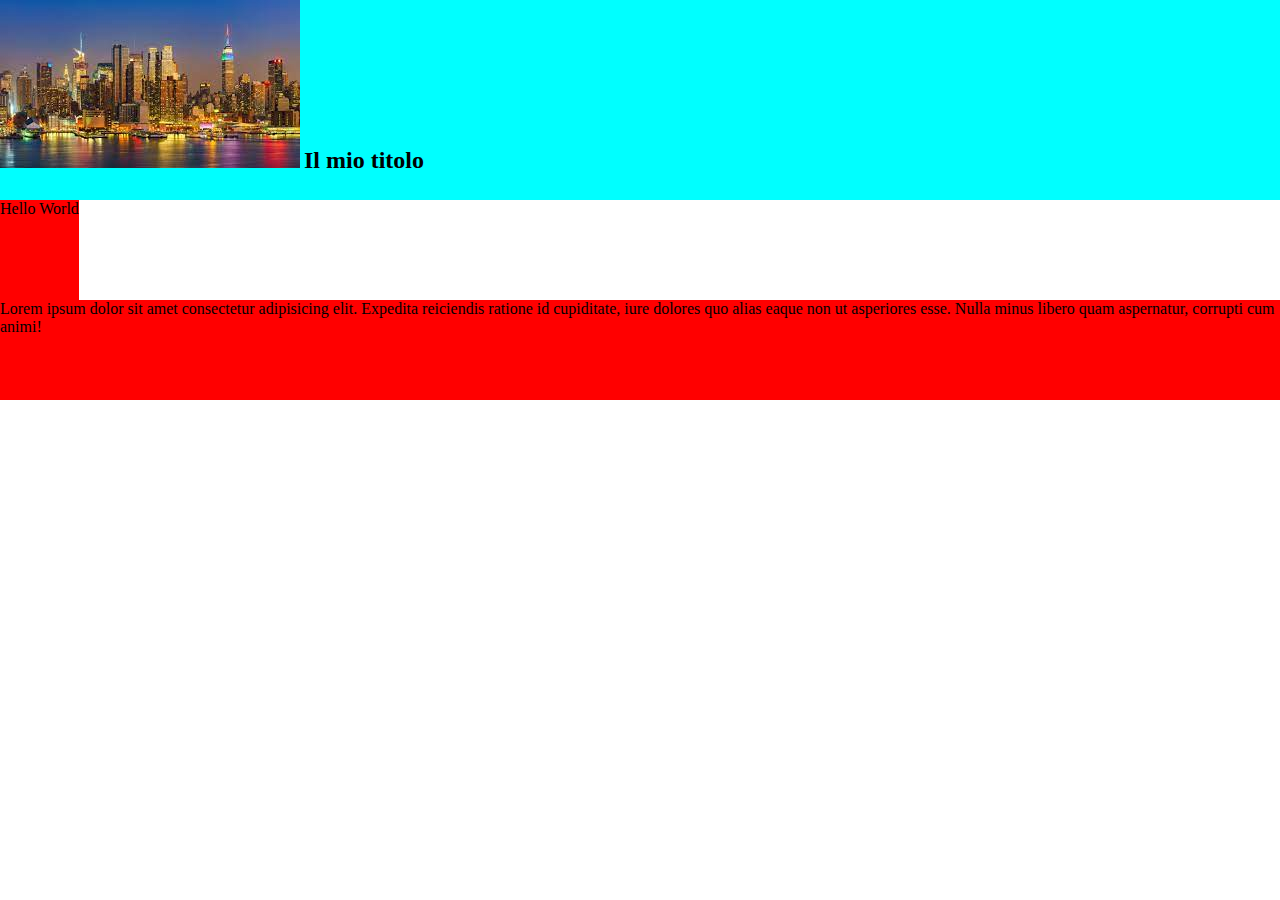
<file: Display/index.html>
<!DOCTYPE html>
<html lang="en">
<head>
    <meta charset="UTF-8">
    <meta http-equiv="X-UA-Compatible" content="IE=edge">
    <meta name="viewport" content="width=device-width, initial-scale=1.0">
    <title>Document</title>
    <link rel="stylesheet" href="css/style.css">
</head>
<body>
    <header class="header">
        <img src="img/newyork1.jpg" alt="New York" class="photo">
        <h2 class="title">Il mio titolo</h2>
    </header>
    <main>
        <div class="box">Hello World</div>
        <div class="box">Lorem ipsum dolor sit amet consectetur adipisicing elit. Expedita reiciendis ratione id cupiditate, iure dolores quo alias eaque non ut asperiores esse. Nulla minus libero quam aspernatur, corrupti cum animi!</div>
    </main>
</body>
</html>
</file>
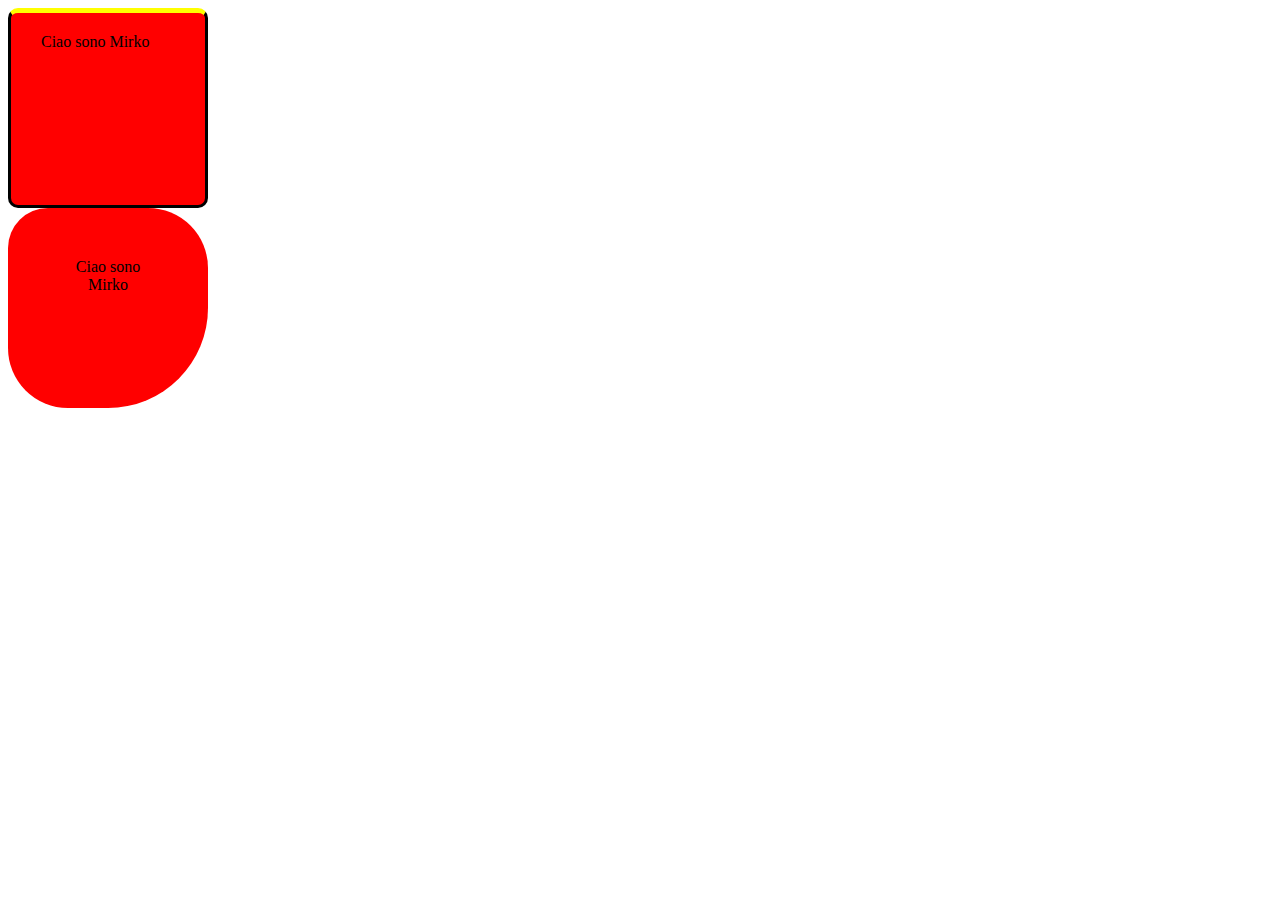
<file: margin-padding/index.html>
<!DOCTYPE html>
<html lang="en">
<head>
    <meta charset="UTF-8">
    <meta http-equiv="X-UA-Compatible" content="IE=edge">
    <meta name="viewport" content="width=device-width, initial-scale=1.0">
    <title>margin vs padding</title>
    <link rel="stylesheet" href="css/style.css">
</head>
<body>
    <main>
        <section>
            <div class="box">Ciao sono Mirko</div>
            <div class="box2">Ciao sono Mirko</div>
        </section>
    </main>
</body>
</html>
</file>
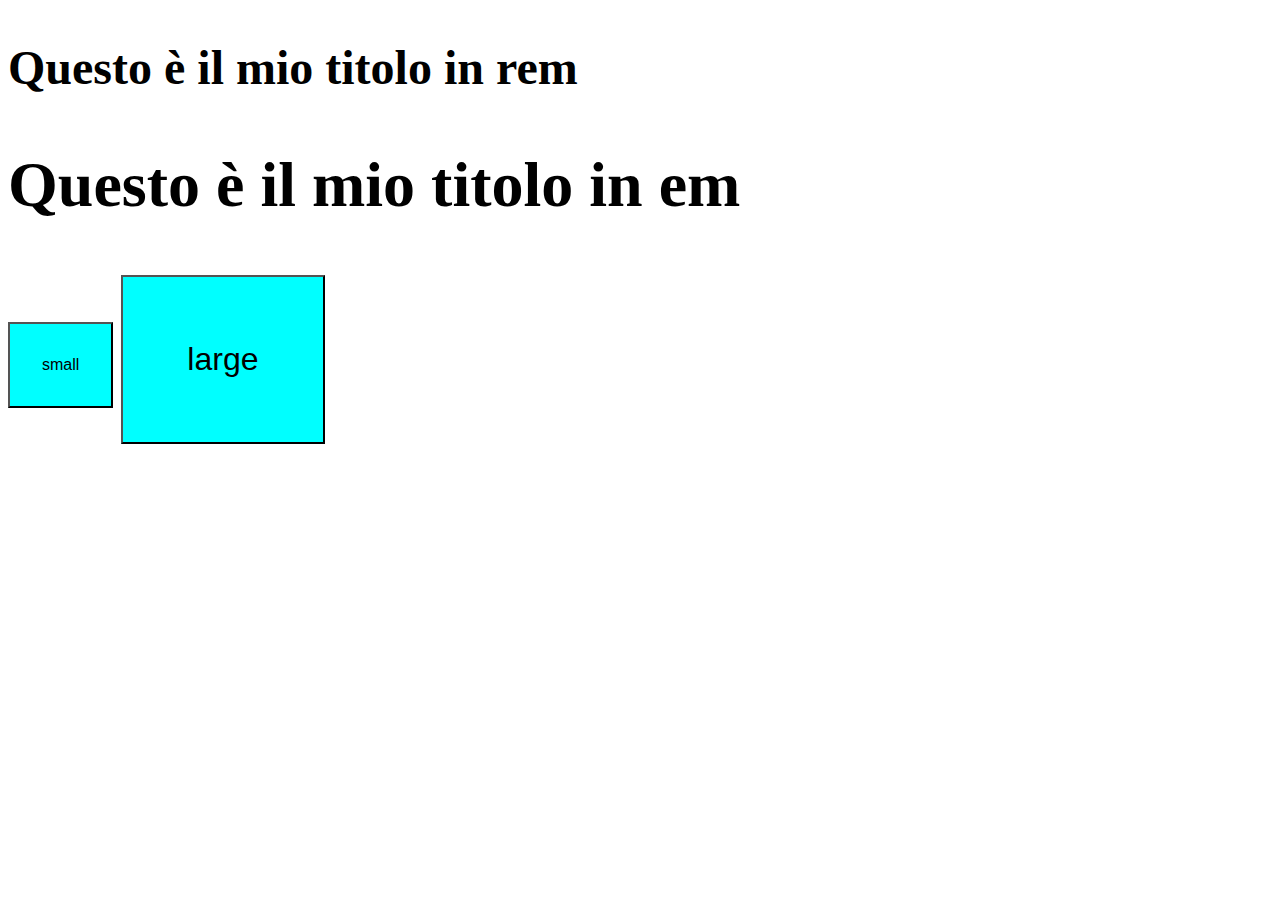
<file: rem-em/index.html>
<!DOCTYPE html>
<html lang="en">
<head>
    <meta charset="UTF-8">
    <meta http-equiv="X-UA-Compatible" content="IE=edge">
    <meta name="viewport" content="width=device-width, initial-scale=1.0">
    <title>Rem vs Em</title>
    <link rel="stylesheet" href="css/style.css">
</head>
<body>
    <main>
        <section>
            <h2 class="title-rem">Questo è il mio titolo in rem</h2>
            <h2 class="title-em">Questo è il mio titolo in em</h2>
            <button class="btn btn-small">small</button>
            <button class="btn btn-large">large</button>
        </section>
    </main>
</body>
</html>
</file>
<file: Display/css/style.css>
* {
    margin: 0;
    padding: 0;
    box-sizing: border-box;
}

.box {
    height: 100px;
    display: inline-block;
    background-color: red;
}

.title {
    display: inline-block;
}

header {
    height: 200px;
    background-color: aqua;
    line-height: 100px;
    vertical-align: middle;
}
</file>
<file: margin-padding/css/style.css>
.box {
    width: 200px;
    height: 200px;
    background-color: red;
    border: 3px solid black;
    border-top: 5px solid yellow;
    padding-left: 30px;
    padding-bottom: 40px;
    padding-top: 20px;
    padding-right: 50px;
    border-radius: 10px;
}

* {
    box-sizing: border-box;
}

.box2 {
    border-radius: 20% 30% 50%;
    width: 200px;
    height: 200px;
    background-color: red;
    padding: 50px;
    text-align: center;
}
</file>
<file: rem-em/css/style.css>
.title-rem {
    font-size: 3rem;
    margin-bottom: 1em;
}

.title-em {
    font-size: 2em;
}

section {
    font-size: 2rem;
}

.btn {
    background-color: aqua;
    padding: 2em;
}

.btn-small {
    font-size: 1rem;
}

.btn-large {
    font-size: 2rem;
}
</file>
